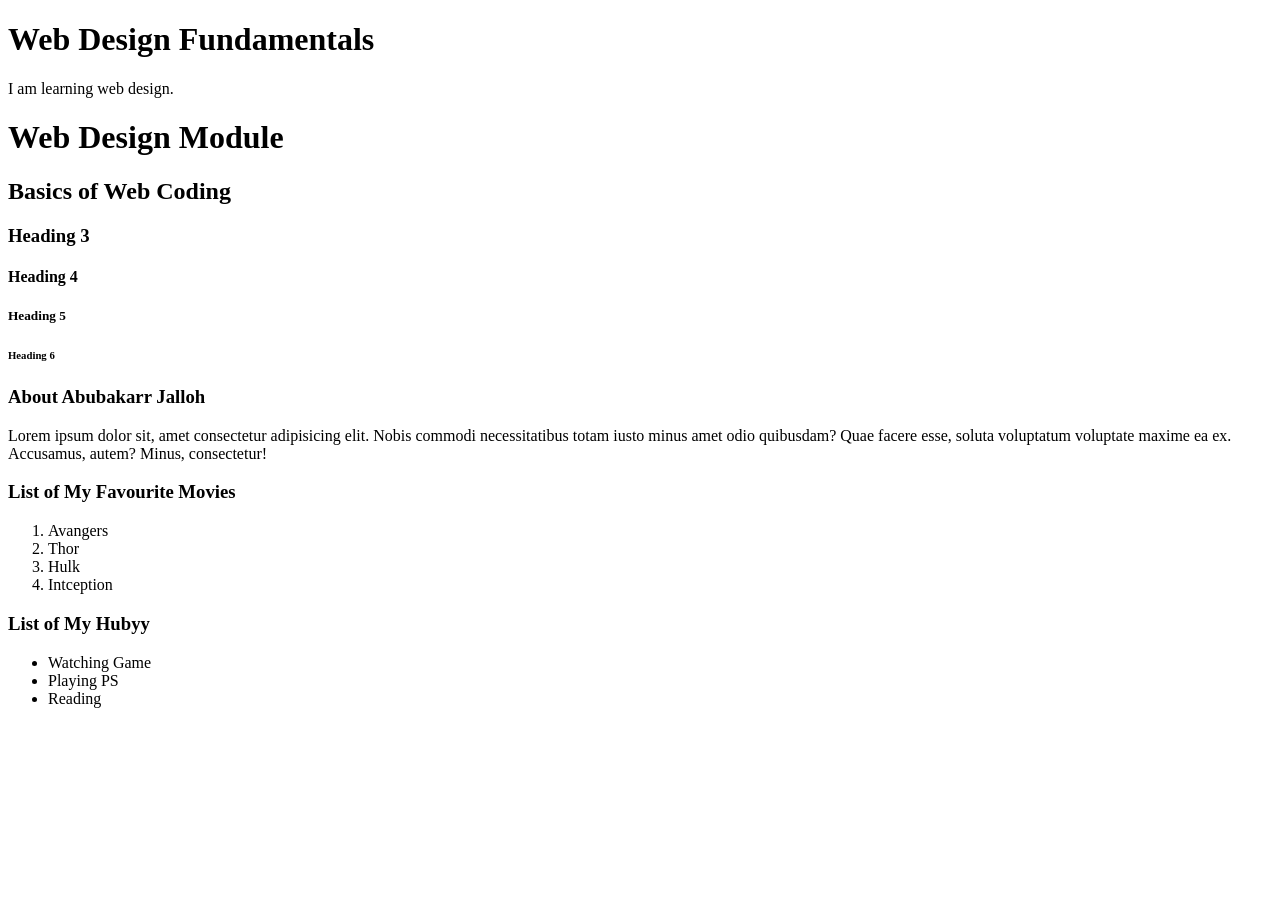
<file: html-tags/index.html>
<!DOCTYPE html>
<html lang="en">
<head>
    <meta charset="UTF-8">
    <meta name="viewport" content="width=device-width, initial-scale=1.0">
    <title>Home Page</title>
</head>
<body>
    <!--My First Websit-->
    <h1>Web Design Fundamentals</h1>
    <p>I am learning web design.</p>

    <!--HTML TAGS-->
    <h1>Web Design Module</h1>
    <h2>Basics of Web Coding</h2>
    <h3>Heading 3</h3>
    <h4>Heading 4</h4>
    <h5>Heading 5</h5>
    <h6>Heading 6</h6>
    
    <h3>About Abubakarr Jalloh</h3>
    <p>
        Lorem ipsum dolor sit, amet consectetur adipisicing elit. Nobis commodi necessitatibus totam iusto minus amet odio quibusdam? Quae facere esse, soluta voluptatum voluptate maxime ea ex. Accusamus, autem? Minus, consectetur!
    </p>

    <h3>List of My Favourite Movies</h3>
    <ol>
        <li>Avangers</li>
        <li>Thor</li>
        <li>Hulk</li>
        <li>Intception</li>
    </ol>

    <h3>List of My Hubyy</h3>
    <ul>
        <li>Watching Game</li>
        <li>Playing PS</li>
        <li>Reading</li>
    </ul>

</body>
</html>
</file>
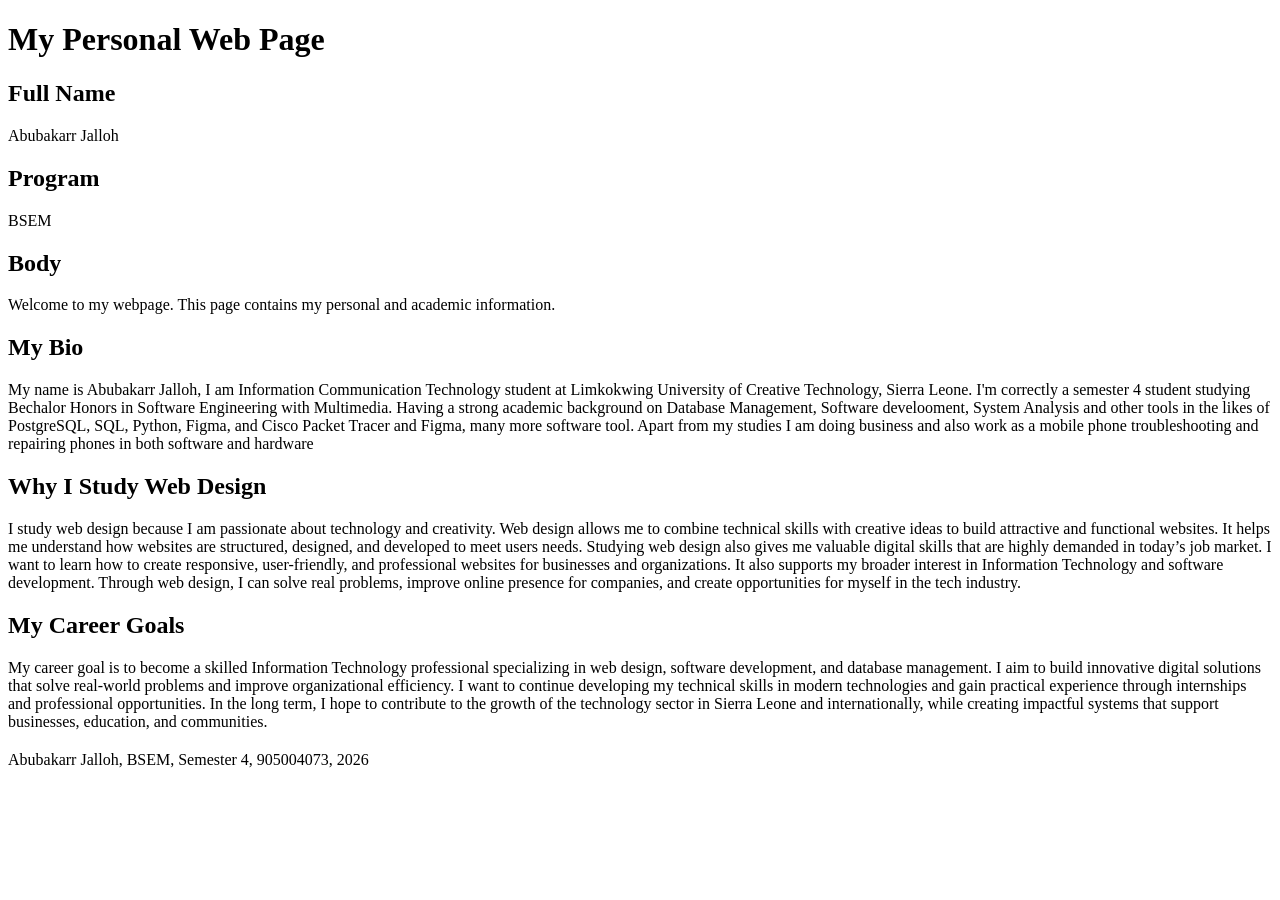
<file: html-tags/index.html 1/index.html>
<!DOCTYPE html>
<html lang="en">
<head>
    <meta charset="UTF-8">
    <meta name="viewport" content="width=device-width, initial-scale=1.0">
    <title>Home Page</title>
</head>
<body>
    <h1>My Personal Web Page</h1>
    <h2>Full Name</h2>
    <p>
        Abubakarr Jalloh
    </p>

    <h2>Program</h2>
    <p>
        BSEM
    </p>

    <h2>Body</h2>
    <p>
        Welcome to my webpage. This page contains my personal and academic information.
    </p>

    <h2>My Bio</h2>
    <p>
        My name is Abubakarr Jalloh, I am Information Communication Technology student at Limkokwing University of Creative Technology, Sierra Leone. I'm correctly a semester 4 student studying Bechalor Honors in Software Engineering with Multimedia. Having a strong academic background on Database Management, Software develooment, System Analysis and other tools in the likes of PostgreSQL, SQL, Python, Figma, and Cisco Packet Tracer and Figma, many more software tool. Apart from my studies I am doing business and also work as a mobile phone troubleshooting and repairing phones in both software and hardware 
    </p>

    <h2>Why I Study Web Design</h2>
    <p>
        I study web design because I am passionate about technology and creativity. Web design allows me to combine technical skills with creative ideas to build attractive and functional websites. It helps me understand how websites are structured, designed, and developed to meet users needs. Studying web design also gives me valuable digital skills that are highly demanded in today’s job market. I want to learn how to create responsive, user-friendly, and professional websites for businesses and organizations. It also supports my broader interest in Information Technology and software development. Through web design, I can solve real problems, improve online presence for companies, and create opportunities for myself in the tech industry.
    </p>

    <h2>My Career Goals</h2>
    <p>
        My career goal is to become a skilled Information Technology professional specializing in web design, software development, and database management. I aim to build innovative digital solutions that solve real-world problems and improve organizational efficiency. I want to continue developing my technical skills in modern technologies and gain practical experience through internships and professional opportunities. In the long term, I hope to contribute to the growth of the technology sector in Sierra Leone and internationally, while creating impactful systems that support businesses, education, and communities.
    </p>
    
    <h2></h2>
    <p>
        Abubakarr Jalloh, BSEM, Semester 4, 905004073, 2026
    </p>
    
</body>
</html>
</file>
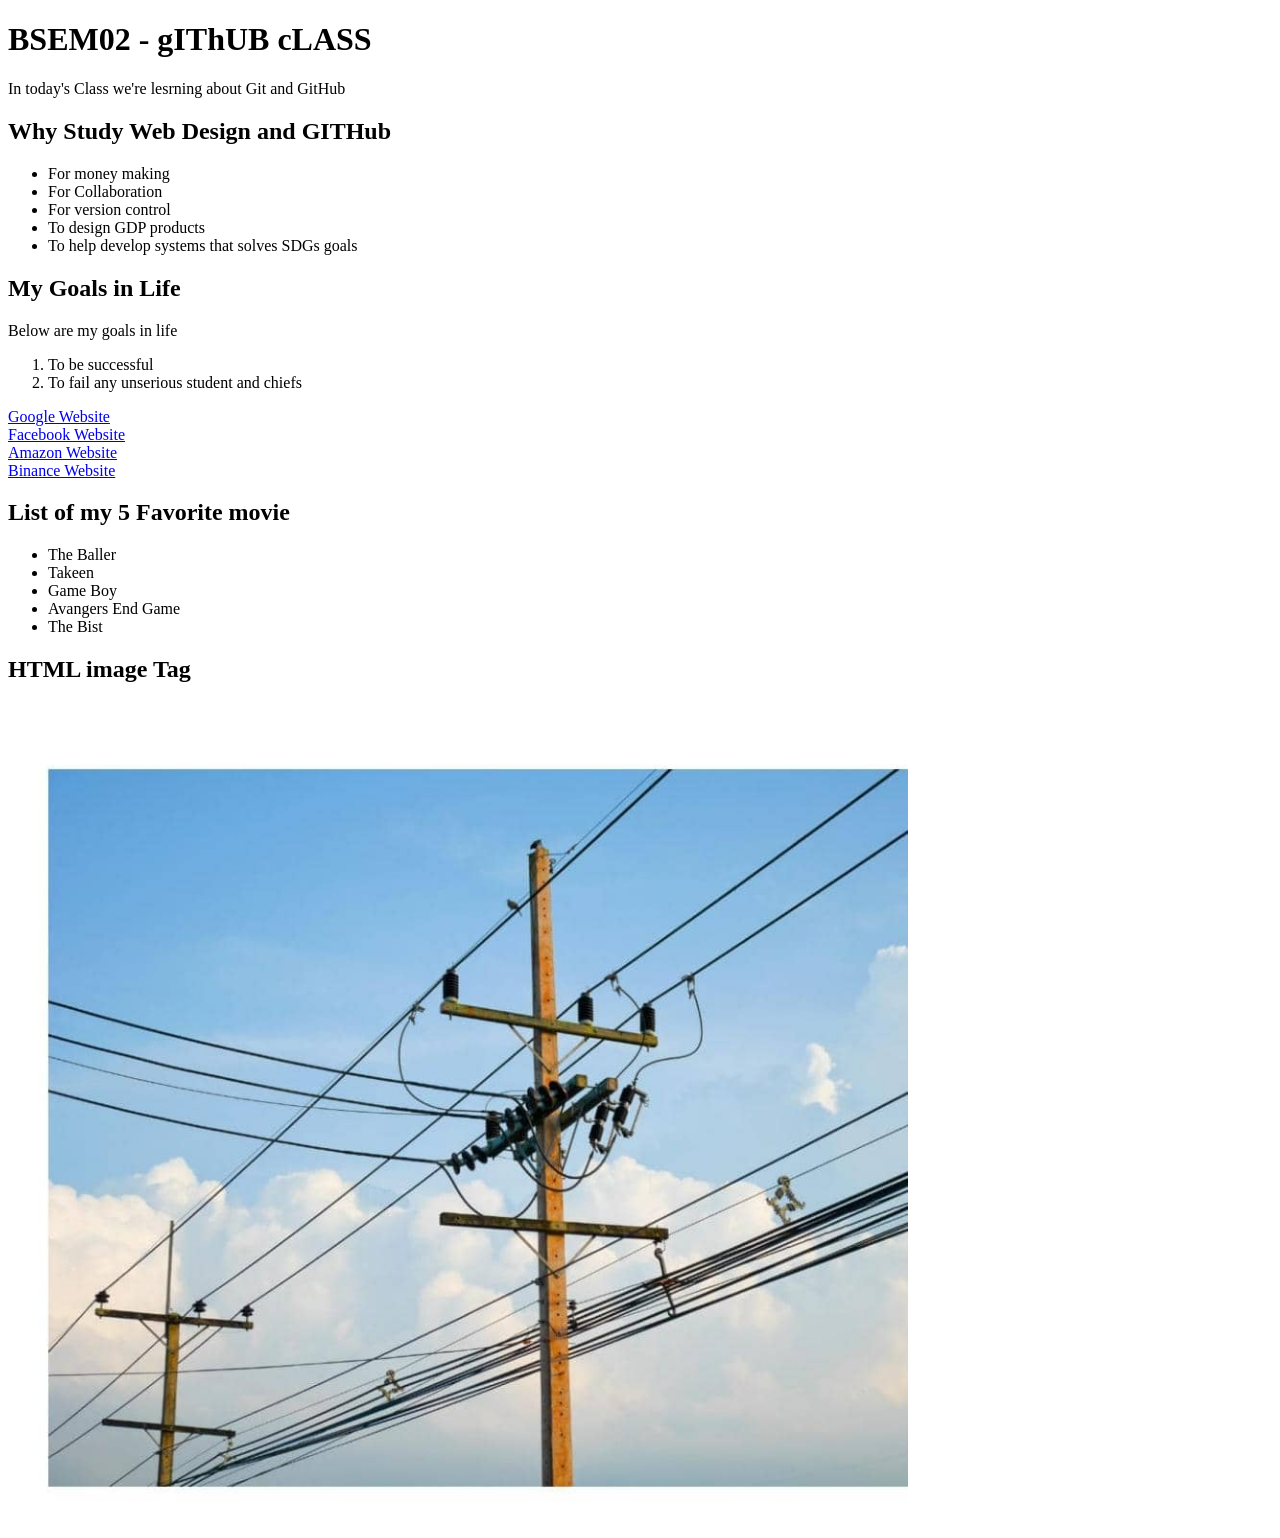
<file: bsem02 git-class/idex.html>
<!DOCTYPE html>
<html lang="en">
<head>
    <meta charset="UTF-8">
    <meta name="viewport" content="width=device-width, initial-scale=1.0">
    <title>Document</title>
</head>
<body>
    <h1>BSEM02 - gIThUB cLASS</h1>
    <P>In today's Class we're lesrning about Git and GitHub</P>
    
    <h2>Why Study Web Design and GITHub</h2>
    <ul>
        <li> For money making</li>
        <li>For Collaboration</li>
        <li>For version control</li>
        <li>To design GDP products</li>
        <li>To help develop systems that solves SDGs goals</li>
    </ul>

    <h2>My Goals in Life </h2>
    <p> Below are my goals in life </p>
    <ol>
        <li> To be successful</li>
        <li>To  fail any unserious student and chiefs</li>
    </ol>

    <a href="https://google.com" target="_blank">Google Website</a>
    <br>
    <a href="https://facebook.com" target="_blank">Facebook Website</a>
    <br>
    <a href="https://amazon.com" target="_blank">Amazon Website</a>
    <br>
    <a href="https://binance.com" target="_blank">Binance Website</a>
    <br>


    <h2>List of my 5 Favorite movie</h2>
    <ul>
        <li>The Baller</li>
        <li>Takeen</li>
        <li>Game Boy</li>
        <li>Avangers End Game</li>
        <li>The Bist</li>
    </ul>
    
    <h2>HTML image Tag</h2>
    <img src="images/WhatsApp Image 2024-12-05 at 14.50.49_c09aa33b.jpg" alt="first image" width="900" />
    


</body>
</html>
</file>
